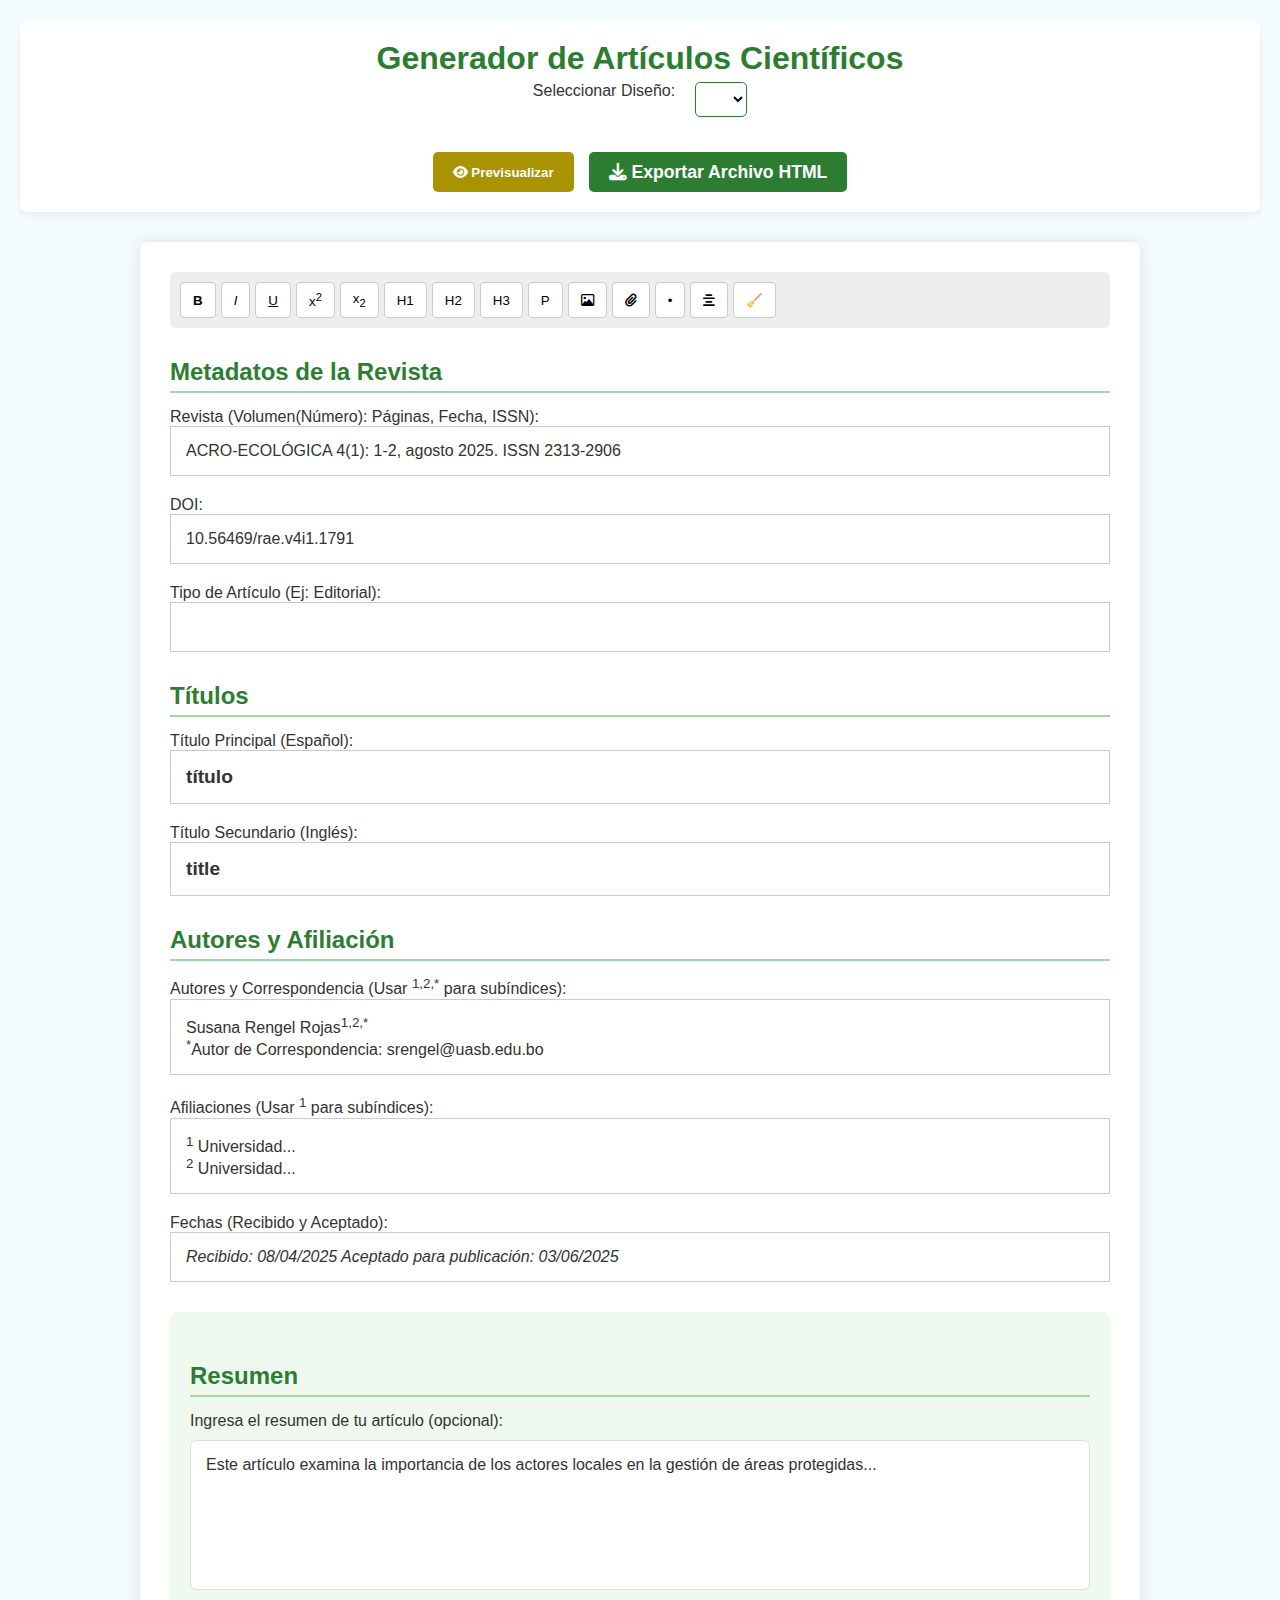
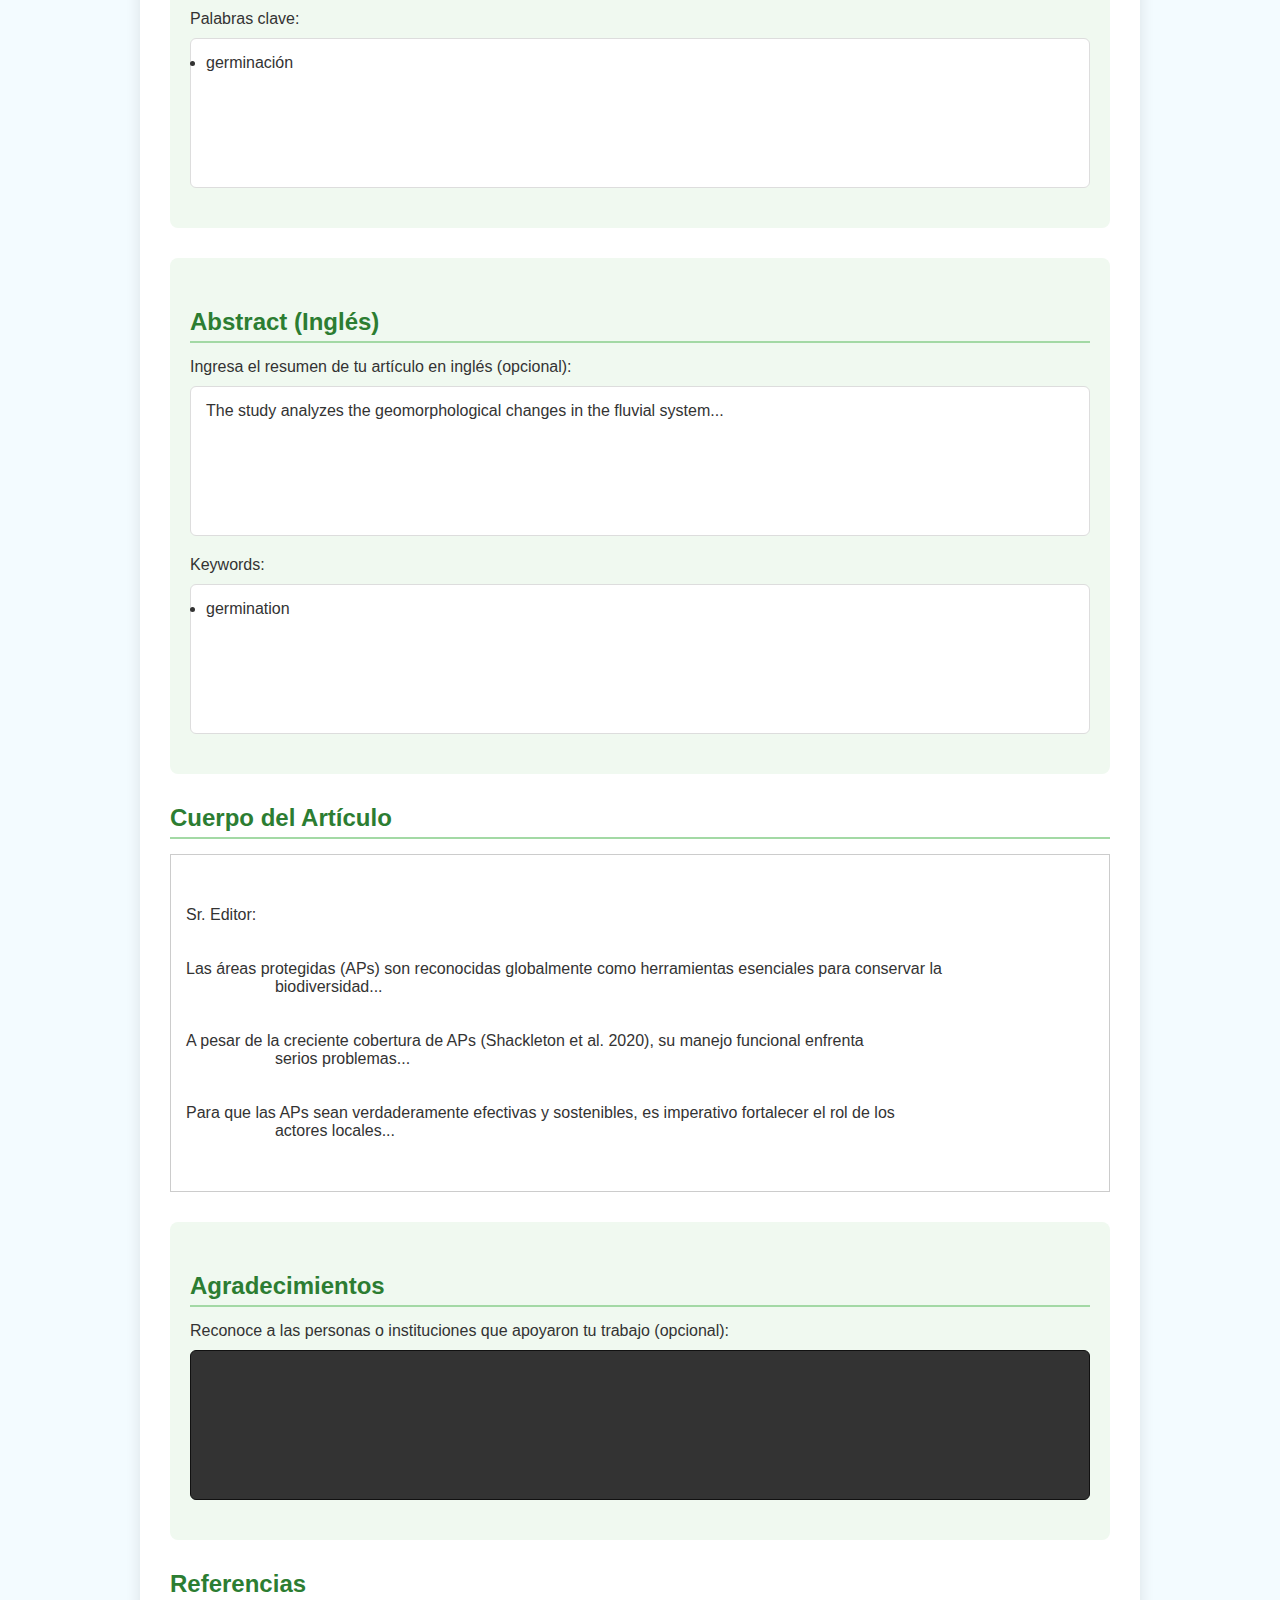
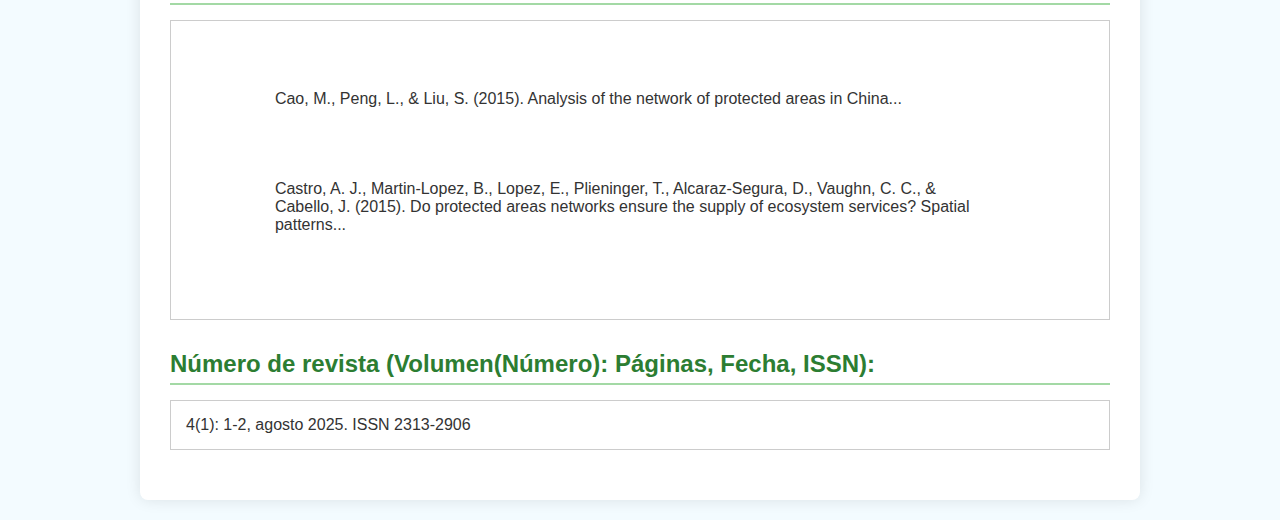
<file: index.html>
<!DOCTYPE html>
<html lang="es">

<head>
    <meta charset="UTF-8">
    <meta name="viewport" content="width=device-width, initial-scale=1.0">
    <link rel="stylesheet" href="editor.css">
    <link rel="stylesheet" href="https://cdnjs.cloudflare.com/ajax/libs/font-awesome/6.6.0/css/all.min.css">
    <title>Generador de Artículos Científicos en formato HTML</title>
</head>

<body>

    <header class="app-header">
        <h1 id="appTitle">Generador de Artículos Científicos</h1>
        <div class="template-controls">
            <label for="templateSelector">Seleccionar Diseño:</label>
            <select id="templateSelector" class="template-select"></select>
        </div>
        <div class="action-buttons">
            <button id="toggleModeBtn" class="action-button preview-button"><i class="fa-solid fa-eye"></i> Previsualizar</button>
            <button id="exportBtn" class="action-button export-button"><i class="fa-solid fa-download"></i> Exportar Archivo HTML</button>
        </div>
    </header>

    <div class="container-editor">
        <div class="toolbar">
            <button data-command="bold" title="Negrita"><b>B</b></button>
            <button data-command="italic" title="Cursiva"><i>I</i></button>
            <button data-command="underline" title="Subrayar"><u>U</u></button>

            <button id="btnSuperscript" title="Superíndice">x<sup>2</sup></button>
            <button id="btnSubscript" title="Subíndice">x<sub>2</sub></button>

            <button data-command="formatBlock" data-value="h1" title="Título 1">H1</button>
            <button data-command="formatBlock" data-value="h2" title="Título 2">H2</button>
            <button data-command="formatBlock" data-value="h3" title="Título 3">H3</button>
            <button data-command="formatBlock" data-value="p" title="Párrafo normal">P</button>

            <button id="btnInsertImage" title="Insertar imagen"><i class="fa-regular fa-image"></i></button>

            <button data-command="createLink" title="Enlace"><i class="fa-solid fa-paperclip"></i></button>
            <button data-command="insertUnorderedList" title="Lista">•</button>
            <button data-command="alignCenter" title="Alinear texto"><i class="fa-solid fa-align-center"></i></button>
            <button data-command="removeFormat" title="Limpiar formato">🧹</button>
        </div>

        <section class="metadata-section">
            <h2 class="section-title">Metadatos de la Revista</h2>
            <p>Revista (Volumen(Número): Páginas, Fecha, ISSN):</p>
            <div id="meta-journal-info" contenteditable="true" class="editable-field">
                ACRO-ECOLÓGICA 4(1): 1-2, agosto 2025. ISSN 2313-2906
            </div>

            <p>DOI:</p>
            <div id="meta-doi" contenteditable="true" class="editable-field">
                10.56469/rae.v4i1.1791
            </div>

            <p>Tipo de Artículo (Ej: Editorial):</p>
            <div id="meta-editorial" contenteditable="true" class="editable-field">
            </div>
        </section>

        <section class="title-section">
            <h2 class="section-title">Títulos</h2>
            <p>Título Principal (Español):</p>
            <div id="article-title" contenteditable="true" class="editable-field title-field"
                aria-placeholder="Importancia de los actores locales en el contexto de las áreas protegidas">
                título
            </div>

            <p>Título Secundario (Inglés):</p>
            <div id="article-title-en" contenteditable="true" class="editable-field title-field">
                title
            </div>
        </section>

        <section class="author-section">
            <h2 class="section-title">Autores y Afiliación</h2>
            <p>Autores y Correspondencia (Usar <sup>1,2,*</sup> para subíndices):</p>
            <div id="author-list" contenteditable="true" class="editable-field author-field">
                <p>Susana Rengel Rojas<sup>1,2,*</sup></p>
                <p><sup>*</sup>Autor de Correspondencia: srengel@uasb.edu.bo</p>
            </div>

            <p>Afiliaciones (Usar <sup>1</sup> para subíndices):</p>
            <div id="affiliations" contenteditable="true" class="editable-field author-field">
                <p><sup>1</sup> Universidad...</p>
                <p><sup>2</sup> Universidad...</p>
            </div>

            <p>Fechas (Recibido y Aceptado):</p>
            <div id="article-dates" contenteditable="true" class="editable-field">
                <em>Recibido: 08/04/2025 Aceptado para publicación: 03/06/2025</em>
            </div>
        </section>

        <section class="abstract-section">
            <h2 class="section-title">Resumen</h2>
            <p>Ingresa el resumen de tu artículo (opcional):</p>
            <div id="article-abstract-es" contenteditable="true" class="editable-field abstract-field">
                <p>Este artículo examina la importancia de los actores locales en la gestión de áreas protegidas...</p>
            </div>
            <div class="keywords-title">Palabras clave:</div>
            <div id="article-keywords-es" contenteditable="true" class="editable-field abstract-field">
                <li>germinación</li>
            </div>
        </section>

        <section class="abstract-section">
            <h2 class="section-title">Abstract (Inglés)</h2>
            <p>Ingresa el resumen de tu artículo en inglés (opcional):</p>
            <div id="article-abstract-en" contenteditable="true" class="editable-field abstract-field">
                <p>The study analyzes the geomorphological changes in the fluvial system...</p>
            </div>
            <div class="keywords-title">Keywords:</div>
            <div id="article-keywords-en" contenteditable="true" class="editable-field abstract-field">
                <li>germination</li>
            </div>
        </section>

        <section class="body-section">
            <h2 class="section-title">Cuerpo del Artículo</h2>
            <div id="article-body" contenteditable="true" class="editable-field main-body-field">
                <p>Sr. Editor:</p>
                <p>Las áreas protegidas (APs) son reconocidas globalmente como herramientas esenciales para conservar la
                    biodiversidad...</p>
                <p>A pesar de la creciente cobertura de APs (Shackleton et al. 2020), su manejo funcional enfrenta
                    serios problemas...</p>
                <p>Para que las APs sean verdaderamente efectivas y sostenibles, es imperativo fortalecer el rol de los
                    actores locales...</p>
            </div>
        </section>

        <section class="abstract-section">
            <h2 class="section-title">Agradecimientos</h2>
            <p>Reconoce a las personas o instituciones que apoyaron tu trabajo (opcional):</p>
            <div id="article-acknowledgments" contenteditable="true" class="editable-field acknowledgments-field">
                <p><em>Agradecemos al Proyecto de Investigación XYZ por el financiamiento proporcionado...</em></p>
                <p><em>Nuestro agradecimiento a los revisores anónimos por sus valiosos comentarios...</em></p>
            </div>
        </section>

        <section class="references-section">
            <h2 class="section-title">Referencias</h2>
            <div id="article-references" contenteditable="true" class="editable-field main-body-field">
                <p class="reference-item">
                    Cao, M., Peng, L., & Liu, S. (2015). Analysis of the network of protected areas in China...
                </p>
                <p class="reference-item">
                    Castro, A. J., Martin-Lopez, B., Lopez, E., Plieninger, T., Alcaraz-Segura, D., Vaughn, C. C., &
                    Cabello, J. (2015). Do protected areas networks ensure the supply of ecosystem services? Spatial
                    patterns...
                </p>
            </div>
        </section>

        <footer>
            <h2 class="section-title">Número de revista (Volumen(Número): Páginas, Fecha, ISSN):</h2>
            <p id="number" contenteditable="true" class="editable-field">4(1): 1-2, agosto 2025. ISSN 2313-2906</p>
        </footer>
    </div>

    <div id="previewContainer" class="preview-container" style="display: none;">
        <div class="preview-controls">
            <div class="preview-title">
                <i class="fa-solid fa-file-alt"></i> Previsualización del Artículo
            </div>
            <div class="preview-actions">
                <button id="zoomInBtn" class="preview-action-btn" title="Acercar (Ctrl +)">
                    <i class="fa-solid fa-magnifying-glass-plus"></i>
                </button>
                <button id="zoomOutBtn" class="preview-action-btn" title="Alejar (Ctrl -)">
                    <i class="fa-solid fa-magnifying-glass-minus"></i>
                </button>
                <button id="fullscreenBtn" class="preview-action-btn" title="Pantalla completa (F11)">
                    <i class="fa-solid fa-expand"></i>
                </button>
                <button id="resetZoomBtn" class="preview-action-btn" title="Restablecer zoom">
                    <i class="fa-solid fa-rotate-right"></i>
                </button>
            </div>
        </div>
        <iframe id="previewIframe" class="preview-iframe" title="Previsualización del artículo"></iframe>
        <div class="preview-footer">
            <span class="preview-info">
                <i style="color: green;" class="fa-solid fa-info-circle"></i> 
                Tamaño actual: <span id="currentZoom">100%</span>
            </span>
            <span class="preview-tip">
                <i style="color: rgb(255, 196, 0);" class="fa-solid fa-lightbulb"></i> 
                Presiona ESC para salir de pantalla completa
            </span>
        </div>
    </div>

    <script src="app.js"></script>
</body>

</html>
</file>
<file: editor.css>
* {
    margin: 0;
    padding: 0;
    box-sizing: border-box;
}

body {
    font-family: Arial, sans-serif;
    background-color: #f3fbff;
    color: #333;
    padding: 20px;
    transition: all 0.4s ease-in-out;
}

.app-header {
    text-align: center;
    margin-bottom: 30px;
    padding: 20px;
    background-color: #fff;
    border-radius: 8px;
    box-shadow: 0 4px 6px rgba(0, 0, 0, 0.05);
}

.app-header h1 {
    color: #2c7d32;
    margin-bottom: 5px;
}

.container-editor {
    width: 1000px;
    margin: 0 auto;
    padding: 30px;
    background-color: #fff;
    border-radius: 8px;
    box-shadow: 0 0 15px rgba(0, 0, 0, 0.1);
    transition: all 0.4 ease-in-out;
}

.toolbar {
    margin-bottom: 20px;
    padding: 10px;
    background-color: #eee;
    border-radius: 5px;
    display: flex;
    gap: 5px;
    position: sticky;
    top: 0;
    z-index: 10;
}

.toolbar button {
    padding: 8px 12px;
    cursor: pointer;
    border: 1px solid #ccc;
    background-color: #fff;
    border-radius: 4px;
    transition: background-color 0.3s;
}

.toolbar button:hover {
    background-color: #ddd;
}

.toolbar button.active {
    background: #2c7d32;
    color: white;
}

.section-title {
    color: #2c7d32;
    border-bottom: 2px solid #a3d9a5;
    padding-bottom: 5px;
    margin-top: 30px;
    margin-bottom: 15px;
}

.a_doi {
    color: #2c7d32;
    transition: all 0.3s;
}

.a_doi:hover {
    color: darkgreen;
}

.editable-field {
    border: 1px solid #ccc;
    padding: 15px;
    min-height: 50px;
    margin-bottom: 20px;
    background-color: #fff;
    transition: border-color 0.3s;
}

.editable-field:focus {
    border-color: #2c7d32;
    outline: none;
    box-shadow: 0 0 5px rgba(44, 125, 50, 0.5);
}

.title-field {
    font-size: 1.2em;
    font-weight: bold;
}

.main-body-field {
    min-height: 300px;
    white-space: pre-wrap;
}

.export-button {
    background-color: #2c7d32;
    color: white;
    padding: 12px 25px;
    border: none;
    border-radius: 5px;
    cursor: pointer;
    font-size: 1.1em;
    font-weight: bold;
    transition: background-color 0.3s;
    margin-top: 15px;
}

.export-button:hover {
    background-color: #1e5a22;
}

.template-controls {
    display: flex;
    gap: 20px;
    flex-wrap: wrap;
    justify-content: center;
}

.template-select {
    padding: 8px 15px;
    border-radius: 5px;
    border: 1px solid #2c7d32;
    background-color: white;
}

.control-group {
    display: flex;
    flex-direction: column;
    align-items: flex-start;
    gap: 5px;
}

.control-group label {
    font-size: 0.85em;
    font-weight: bold;
    color: #2c7d32;
}

.action-buttons {
    display: flex;
    gap: 15px;
    justify-content: center;
    margin-top: 15px;
}

.action-button {
    margin-top: 20px;
    max-height: 40px;
    padding: 10px 20px;
    border-radius: 5px;
    border: none;
    cursor: pointer;
    font-weight: bold;
    transition: all 0.3s;
}

.preview-button {
    background-color: #aa9300;
    color: white;
}

.preview-button:hover {
    background-color: #746500;
}

.export-button {
    background-color: #2c7d32;
    color: white;
}

.export-button:hover {
    background-color: #1e5a22;
}

.required-field {
    border-left: 4px solid #ff9800;
}

.required-field:focus {
    border-left-color: #2c7d32;
}

.preview-container {
    width: 100%;
    max-width: 1000px;
    margin: 20px auto;
    padding: 20px;
    background-color: white;
    border-radius: 8px;
    box-shadow: 0 0 15px rgba(0, 0, 0, 0.1);
    display: none;
    overflow: hidden;
}

/* Iframe de previsualización */
.preview-iframe {
    width: 100% !important;
    height: 80vh !important;
    border: 2px solid #2c7d32;
    border-radius: 8px;
    background-color: white;
    transition: all 0.4 ease-in-out;
}

/* Controles de previsualización */
.preview-controls {
    display: flex;
    justify-content: space-between;
    align-items: center;
    margin-bottom: 15px;
    padding: 10px;
    background-color: #f8f9fa;
    border-radius: 6px;
}

.preview-title {
    color: #2c7d32;
    font-weight: bold;
    font-size: 1.2em;
}

.preview-actions {
    display: flex;
    gap: 10px;
}

.preview-actions button {
    padding: 8px 10px;
    border: none;
    border-radius: 5px;
    cursor: pointer;
    font-weight: bold;
    transition: all 0.3s;
}

#zoomInBtn, #zoomOutBtn {
    background-color: #4a90e2;
    color: white;
}

#zoomInBtn:hover, #zoomOutBtn:hover {
    background-color: #357ae8;
}

#fullscreenBtn {
    background-color: #2c7d32;
    color: white;
}

#fullscreenBtn:hover {
    background-color: #1e5a22;
}

/* Modo pantalla completa */
.preview-iframe.fullscreen {
    position: fixed;
    top: 0;
    left: 0;
    width: 100vw !important;
    height: 100vh !important;
    z-index: 9999;
    border: none;
    border-radius: 0;
}

.text-align {
    text-align: center !important;
    display: block;
}

/* Responsive */
@media (max-width: 1100px) {
    .preview-container {
        max-width: 95%;
    }
}

@media (max-width: 768px) {
    .preview-iframe {
        height: 70vh !important;
    }
    
    .preview-controls {
        flex-direction: column;
        gap: 10px;
    }

    .action-button {
        margin-top: 20px;
        max-height: 60px;
        padding: 10px 20px;
        border-radius: 5px;
        border: none;
        cursor: pointer;
        font-weight: bold;
        transition: all 0.3s;
    }
}

.abstract-section,
.acknowledgments-section {
    margin-top: 30px;
    padding: 20px;
    background-color: #f9f9f9;
    border-radius: 8px;
}

.abstract-field,
.acknowledgments-field {
    min-height: 150px;
    background-color: white;
    border: 1px solid #ddd;
    padding: 15px;
    border-radius: 6px;
    margin-top: 10px;
}

.abstract-field:focus,
.acknowledgments-field:focus {
    border-color: rgb(172, 135, 0);
    box-shadow: 0 0 5px rgba(225, 195, 1, 0.608);
}

.abstract-section {
    border-left-color: #2c7d32;
    background-color: #f0f9f0;
}

.abstract-section .section-title {
    color: #2c7d32;
}

.acknowledgments-section {
    border-left-color: #ff9800;
    background-color: #fff8e1;
}

.acknowledgments-section .section-title {
    color: #ff9800;
}

.preview-footer {
    display: flex;
    justify-content: center;
    gap: 20px;
}

.exit-fullscreen-btn {
    position: fixed;
    top: 20px;
    left: 20px;
    z-index: 10000;
    background: rgba(55, 255, 0, 0.9);
    color: white;
    border: 2px solid rgba(255, 255, 255, 0.3);
    border-radius: 5px;
    padding: 12px 20px;
    font-size: 16px;
    font-weight: bold;
    cursor: pointer;
    display: flex;
    align-items: center;
    gap: 10px;
    transition: all 0.3s ease;
    box-shadow: 0 4px 12px rgba(0, 0, 0, 0.5);
    font-family: 'Segoe UI', Tahoma, Geneva, Verdana, sans-serif;
}

.exit-fullscreen-btn:hover {
    background: rgba(55, 255, 0, 0.9);
    border-color: rgba(247, 255, 2, 0.6);
    transform: translateY(-2px);
    box-shadow: 0 6px 16px rgba(0, 0, 0, 0.6);
}

.exit-fullscreen-btn i {
    font-size: 18px;
    transition: transform 0.3s ease;
}

.exit-fullscreen-btn:hover i {
    transform: translateX(-3px);
}

.preview-iframe.fullscreen {
    z-index: 9999 !important;
    position: fixed !important;
    top: 0 !important;
    left: 0 !important;
    width: 100vw !important;
    height: 100vh !important;
    background: white;
    transition: all 0.4 ease-in-out;
}

/* MODO OSCURO */

.theme-toggle-container {
    position: fixed;
    top: 20px;
    right: 20px;
    z-index: 2000;
    display: flex;
    gap: 10px;
    background: #fff;
    padding: 5px;
    border-radius: 30px;
    box-shadow: 0 2px 10px rgba(0,0,0,0.1);
}

.theme-btn {
    background: none;
    border: none;
    cursor: pointer;
    font-size: 1.2rem;
    padding: 8px 12px;
    border-radius: 50%;
    transition: all 0.3s ease;
    color: #555;
}

#theme_claro { display: none; }
#theme_oscuro { display: block; color: #2c7d32; }

.dark-mode #theme_claro { display: block; color: #ffca28; }
.dark-mode #theme_oscuro { display: none; }
.dark-mode .theme-toggle-container { background: #333; }

.dark-mode {
    background-color: #121212;
    color: #e0e0e0;
}

.dark-mode .app-header, 
.dark-mode .container-editor,
.dark-mode .toolbar {
    background-color: #1e1e1e;
    box-shadow: 0 4px 10px rgba(0, 0, 0, 0.3);
}

.dark-mode h1, 
.dark-mode h2,
.dark-mode .preview-title, 
.dark-mode .control-group label {
    color: #81c784;
}

.dark-mode .toolbar {
    background-color: #2d2d2d;
}

.dark-mode .toolbar button {
    background-color: #3d3d3d;
    color: #fff;
    border-color: #444;
}

.dark-mode .toolbar button:hover {
    background-color: #4caf50;
}

.dark-mode .toolbar button.active {
    background: #2c7d32;
    color: white;
}

.dark-mode .template-select {
    background-color: #2d2d2d;
    color: #fff;
    border-color: #444;
}

.dark-mode .action-button.preview-button {
    background-color: #388e3c;
}

.dark-mode .preview-header {
    background-color: #252525;
    border-bottom: 1px solid #333;
}

.dark-mode .editable-field {
    border: 1px solid #111;
    padding: 15px;
    min-height: 50px;
    margin-bottom: 20px;
    background-color: #333;
    transition: border-color 0.3s;
    color: white;
}

.dark-mode .abstract-field,
.acknowledgments-field {
    min-height: 150px;
    background-color: #333;
    border: 1px solid #111;
    padding: 15px;
    border-radius: 6px;
    margin-top: 10px;
}

.dark-mode .abstract-section,
.acknowledgments-section {
    margin-top: 30px;
    padding: 20px;
    background-color: #222;
    border-radius: 8px;
}

.dark-mode .preview-container {
    background-color: #222;
}

.dark-mode .preview-controls {
    background-color: #222;
}
</file>
